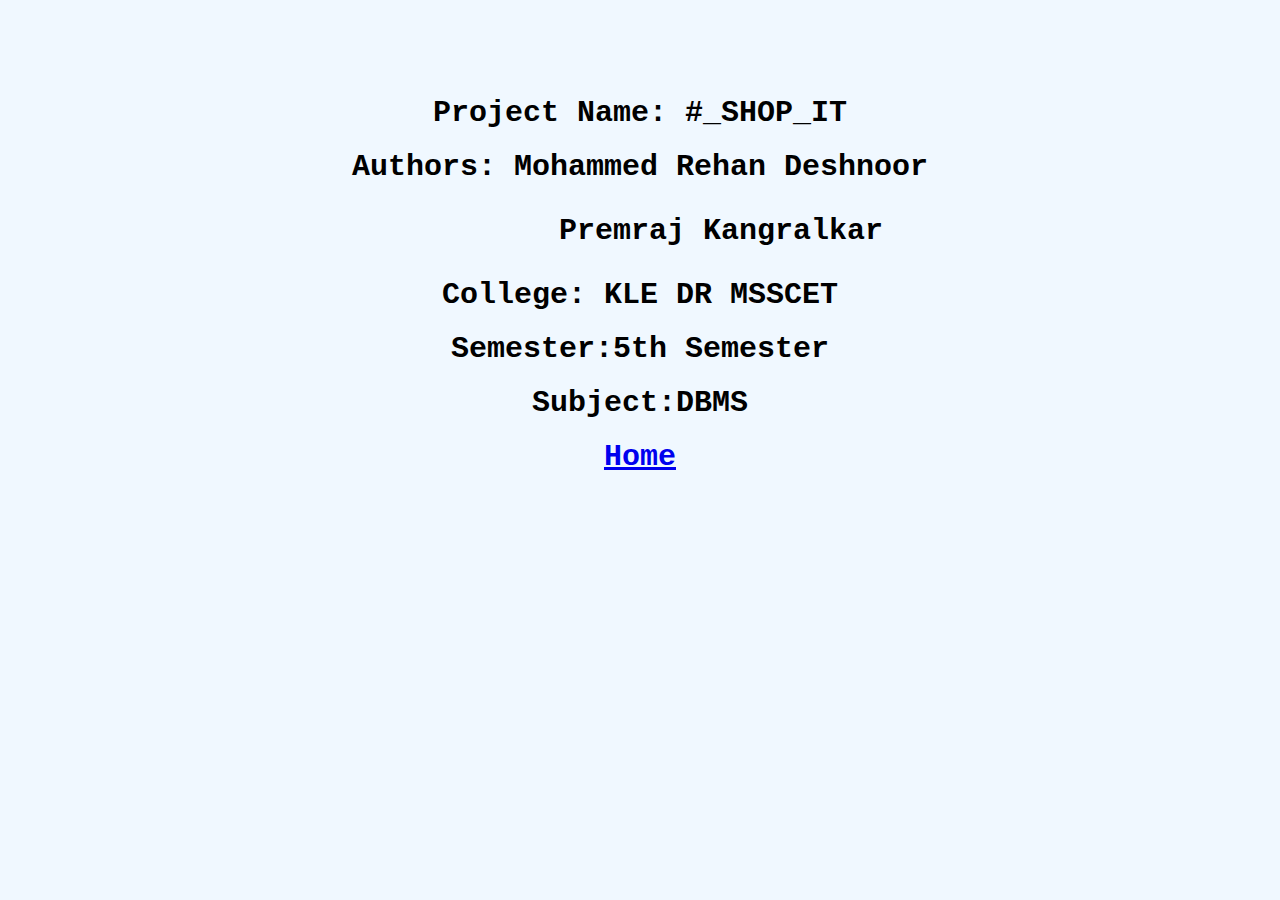
<file: about.html>
<!DOCTYPE html>
<html lang="en">
<head>
    <meta charset="UTF-8">
    <meta name="viewport" content="width=device-width, initial-scale=1.0">
    <title>Document</title>
    <link rel="stylesheet" href="indexcss.css">
</head>
<body>
    <div id= 'abt'>
    <div id='container' >
        <h1 class="key">
            Project Name: <p style= display:inline; >#_SHOP_IT</p>
        </h1>
   
         <h1 class='key'>
            Authors: <p style= display:inline>Mohammed Rehan Deshnoor</p>
            <p id= 'prem'>Premraj Kangralkar</p>
        </h1>
        <h1 class='key'>College: KLE DR MSSCET</h1>
        <h1 class='key'>Semester:5th Semester</h1>
        <h1 class='key'>Subject:DBMS</h1>
        <a href="index.html"><h1 class='key'>Home</h1></a>
    </div>
</div>

</body>
</html>
</file>
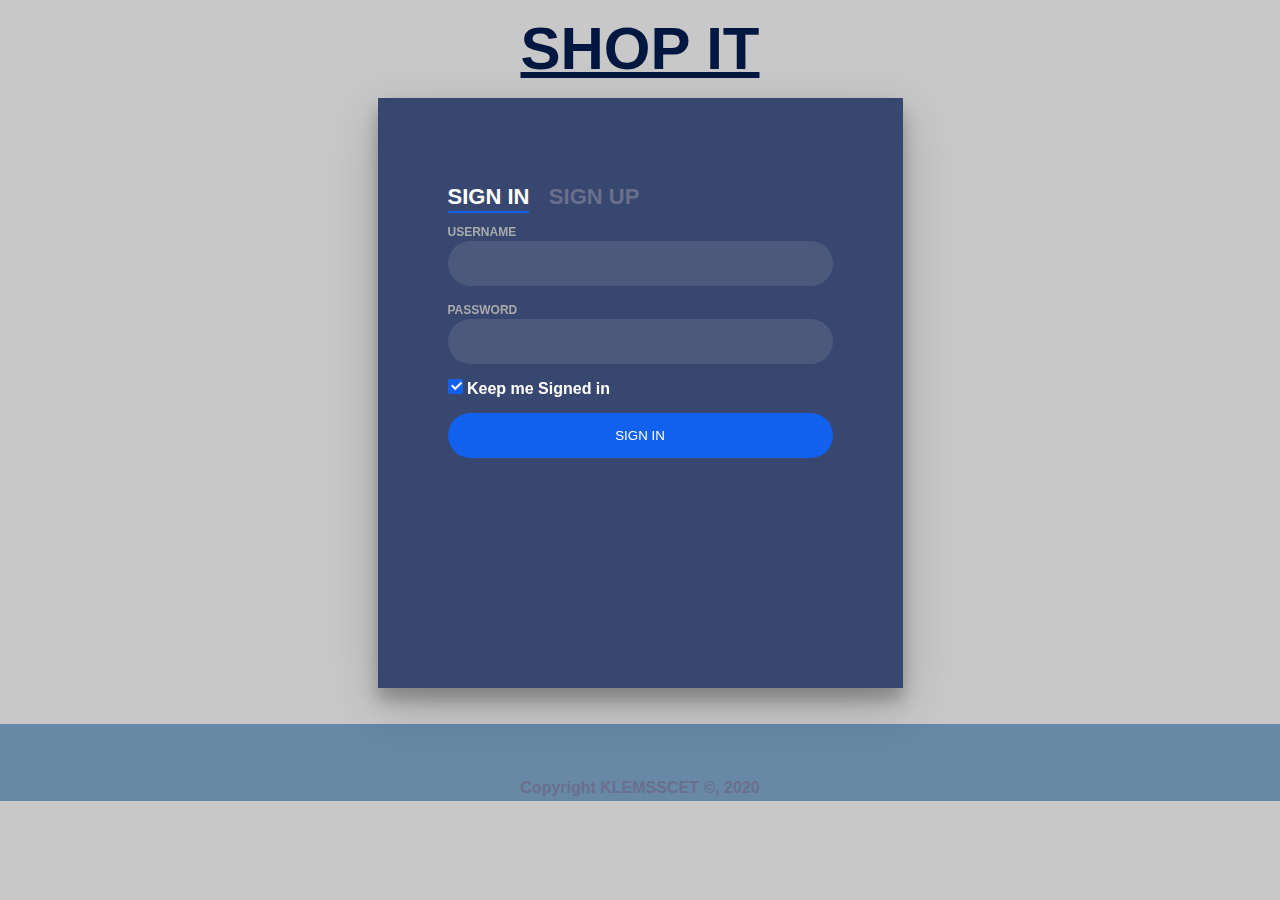
<file: login.html>
<!DOCTYPE html>
<html>
<head>
  <link rel="stylesheet" href="simplecss.css">
</head>

<body>
		
		<header><a href="index.html"><h1 id="main-head">SHOP IT</h1></a></header>

<div class="login-wrap">
	
	<div class="login-html">
		<!--<h4>...................................................  </h4>-->
		
		<input id="tab-1" type="radio" name="tab" class="sign-in" checked><label for="tab-1" class="tab">Sign In</label>
		<input id="tab-2" type="radio" name="tab" class="sign-up"><label for="tab-2" class="tab">Sign Up</label>
		<div class="login-form">
			<div class="sign-in-htm">
				<div class="group">
					<label for="user" class="label">Username</label>
					<input id="user" type="text" class="input">
				</div>
				<div class="group">
					<label for="pass" class="label">Password</label>
					<input id="pass" type="password" class="input" data-type="password">
				</div>
				<div class="group">
					<input id="check" type="checkbox" class="check" checked>
					<label for="check"><span class="icon"></span> Keep me Signed in</label>
				</div>
				<div class="group">
					<input type="submit" class="button" value="Sign In">
				</div>
				
				<!--<div class="foot-lnk">
					<a href="#forgot">Forgot Password?</a>
				</div>-->
			</div>
			<div class="sign-up-htm">
				<div class="group">
					<label for="user" class="label">Username</label>
					<input id="user" type="text" class="input">
				</div>
				<div class="group">
					<label for="pass" class="label">Password</label>
					<input id="pass" type="password" class="input" data-type="password">
				</div>
				<div class="group">
					<label for="pass" class="label">Repeat Password</label>
					<input id="pass" type="password" class="input" data-type="password">
				</div>
				<div class="group">
					<label for="pass" class="label">Email Address</label>
					<input id="pass" type="text" class="input">
				</div>
				<div class="group">
					<input type="submit" class="button" value="Sign Up">
				</div>
				<!--<div class="hr"></div>-->
				<div class="foot-lnk">
					<label for="tab-1">Already Member?</a>
				</div>
				
			</div>
		</div>
	</div>
</div>
<br><br>
<footer>
	<p>Copyright KLEMSSCET &copy, 2020</p>
</footer>
</body>
</file>
<file: indexcss.css>
#index-head{
    
    padding: 5%;
    background-color: #002546;   
}
body{
    background-color: aliceblue;
}

#title{
    text-align: center;
    color: rgb(168, 214, 253);
    font-size: 65px;
    font-family: Helvetica, sans-serif
}
#nav{
    text-align: right;
    margin: 0;
    list-style-type: none;
    
}
.button {
    background-color: #5ff1fc; /* Green */
    border: none;
    color:#002546;
    padding: 16px 32px;
    text-align: center;
    text-decoration: none;
    display: inline-block;
    font-size: 16px;
    margin: 2px 2px;
    transition-duration: 0.4s;
    cursor: pointer;
    border-radius: 25px;
  }
  .button1 {
    background-color: white; 
    color: black; 
    border: 2px solid #001a53;
    text-align: center;
    height: 5em;
    width: 10em;
    
    margin-bottom: 2em;
    font-size: 50px;
    font-family: Comic Sans MS, Comic Sans, cursive ;
    font-style: italic;
    
  }
  .button1:hover {
    background-color: #05b5e0;
    color: white;
  }
  #container{
      width: 80%;
      margin: auto;

  }
 blockquote{
     text-align: center;
      font-size: 40px;
      font-family: Comic Sans MS, Comic Sans, cursive ;
  }
img{
    float:right;
    border-radius: 25px;
 }
 #para{
     font-size: 28px;
     font-family: Comic Sans MS, Comic Sans, cursive;
 }
 footer{
     padding: 1%;
     text-align: center;
     background-color: #0045817c;
     height: 3em;
 }
 #buttonbelow{
     text-align: center;
     border-radius: 25px;
 }
 #marker{
     text-align: center;
     font-size: 28px;
     font-family: Comic Sans MS, Comic Sans, cursive;

 }
 .key{
     font-family: 'Courier New', Courier, monospace;
     font-size: 30px;
     inline-size: auto;
 }
 #prem{
     margin-left: 5.4em;
 }
 #abt{
     text-align: center;
     margin-top:6em;

 }
</file>
<file: simplecss.css>
body{
	margin:0;
	color:#6a6f8c;
	background:#c8c8c8;
	font:600 16px/18px 'Open Sans',sans-serif;
}
*,:after,:before{box-sizing:border-box}
.clearfix:after,.clearfix:before{content:'';display:table}
.clearfix:after{clear:both;display:block}
a{color:inherit;text-decoration:none}


#main-head{
	text-align: center;
	opacity: 100%;
	font-style: sans-serif ;
	font-size: 60px;
	color: #001841;
	text-decoration: underline;
}
h4{
	text-align: center;
}
.login-wrap{
	width:100%;
	margin:auto;
	max-width:525px;
	min-height:590px;
	position:relative;
	background:url(https://content3.jdmagicbox.com/comp/def_content/vegetable-vendors/shutterstock-102543755-vegetable-vendors-1-5qygl.jpg)  center;
	box-shadow:0 12px 15px 0 rgba(0,0,0,.24),0 17px 50px 0 rgba(0,0,0,.19);
}
.login-html{
	width:100%;
	height:100%;
	position:absolute;
	padding:90px 70px 50px 70px;
	background:rgba(40,57,101,.9);
}
.login-html .sign-in-htm,
.login-html .sign-up-htm{
	top:0;
	left:0;
	right:0;
	bottom:0;
	position:absolute;
	transform:rotateY(180deg);
	backface-visibility:hidden;
	transition:all .4s linear;
}
.login-html .sign-in,
.login-html .sign-up,
.login-form .group .check{
	display:none;
}
.login-html .tab,
.login-form .group .label,
.login-form .group .button{
	text-transform:uppercase;
}
.login-html .tab{
	font-size:22px;
	margin-right:15px;
	padding-bottom:5px;
	margin:0 15px 10px 0;
	display:inline-block;
	border-bottom:2px solid transparent;
}
.login-html .sign-in:checked + .tab,
.login-html .sign-up:checked + .tab{
	color:#fff;
	border-color:#1161ee;
}
.login-form{
	min-height:345px;
	position:relative;
	perspective:1000px;
	transform-style:preserve-3d;
}
.login-form .group{
	margin-bottom:15px;
}
.login-form .group .label,
.login-form .group .input,
.login-form .group .button{
	width:100%;
	color:#fff;
	display:block;
}
.login-form .group .input,
.login-form .group .button{
	border:none;
	padding:15px 20px;
	border-radius:25px;
	background:rgba(255,255,255,.1);
}
.login-form .group input[data-type="password"]{
	text-security:circle;
	-webkit-text-security:circle;
}
.login-form .group .label{
	color:#aaa;
	font-size:12px;
}
.login-form .group .button{
	background:#1161ee;
}
.login-form .group label .icon{
	width:15px;
	height:15px;
	border-radius:2px;
	position:relative;
	display:inline-block;
	background:rgba(255,255,255,.1);
}
.login-form .group label .icon:before,
.login-form .group label .icon:after{
	content:'';
	width:10px;
	height:2px;
	background:#fff;
	position:absolute;
	transition:all .2s ease-in-out 0s;
}
.login-form .group label .icon:before{
	left:3px;
	width:5px;
	bottom:6px;
	transform:scale(0) rotate(0);
}
.login-form .group label .icon:after{
	top:6px;
	right:0;
	transform:scale(0) rotate(0);
}
.login-form .group .check:checked + label{
	color:#fff;
}
.login-form .group .check:checked + label .icon{
	background:#1161ee;
}
.login-form .group .check:checked + label .icon:before{
	transform:scale(1) rotate(45deg);
}
.login-form .group .check:checked + label .icon:after{
	transform:scale(1) rotate(-45deg);
}
.login-html .sign-in:checked + .tab + .sign-up + .tab + .login-form .sign-in-htm{
	transform:rotate(0);
}
.login-html .sign-up:checked + .tab + .login-form .sign-up-htm{
	transform:rotate(0);
}

.hr{
	height:2px;
	margin:60px 0 50px 0;
	background:rgba(255,255,255,.2);
}
.foot-lnk{
	text-align:center;
}

#main-ftr{
	text-align: center;
	font-size: 13px;
	background-color: rgba(42, 37, 66, 0.719);
	padding: 5px;
	color: rgba(255, 255, 255, 0.733);
}
footer{
	padding: 3%;
	text-align: center;
	background-color: #0045817c;
	height: 3em;
}
</file>
